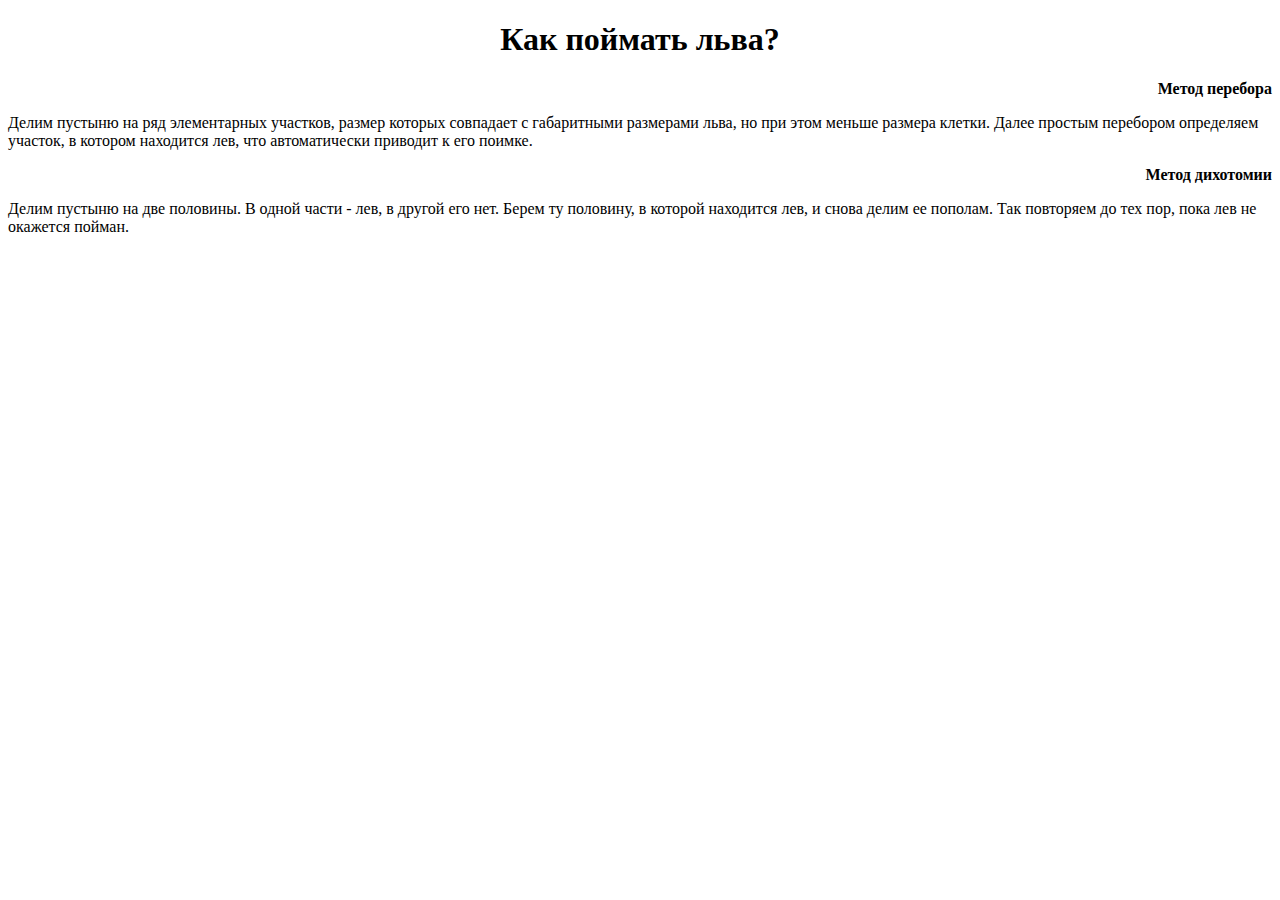
<file: html.html>
<!DOCTYPE HTML PUBLIC "-//W3C//DTD HTML 4.01 Transitional//EN" "http://www.w3.org/TR/html4/loose.dtd">
 <html>
  <head>
  <meta http-equiv="Content-Type" content="text/html; charset=utf-8">
  <title>Выравнивание текста</title>
 </head>
 <body>
  <h1 align="center">Как поймать льва?</h1> 
  <p align="right"><strong>Метод перебора</strong></p> 
  <p>Делим пустыню на ряд элементарных участков, размер которых совпадает 
  с габаритными размерами льва, но при этом меньше размера клетки. Далее простым 
  перебором определяем участок, в котором находится лев, что автоматически приводит 
  к его поимке.</p>
  <p align="right"><strong>Метод дихотомии</strong></p>
  <p>Делим пустыню на две половины. В одной части - лев, в другой его нет. 
  Берем ту половину, в которой находится лев, и снова делим ее пополам. Так повторяем 
  до тех пор, пока лев не окажется пойман.</p>
 </body>
</html>
</file>
